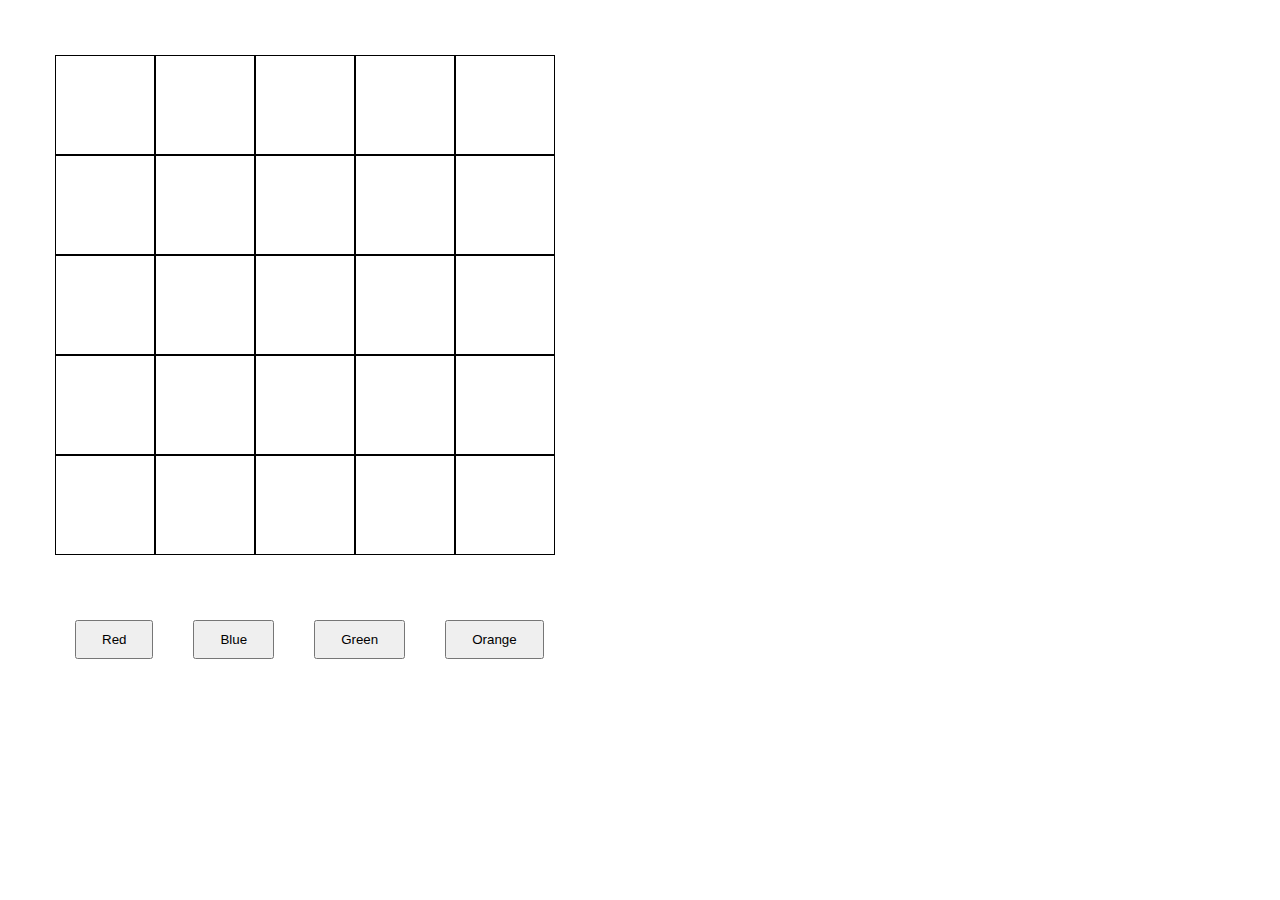
<file: Color Square/index.html>
<!DOCTYPE html>
<html>
  <head>
    <meta charset='UTF-8' />
    <title>PAGE NAME HERE</title>
    <link rel='stylesheet' href='styles.css'/>
    <script src="https://ajax.googleapis.com/ajax/libs/jquery/3.2.1/jquery.min.js"></script>
    <script src="javascript.js"></script>
  </head>
  <body>
    <div class="field">
      <div class="grid-item"></div>
      <div class="grid-item"></div>
      <div class="grid-item"></div>
      <div class="grid-item"></div>
      <div class="grid-item"></div>
      <div class="grid-item"></div>
      <div class="grid-item"></div>
      <div class="grid-item"></div>
      <div class="grid-item"></div>
      <div class="grid-item"></div>
      <div class="grid-item"></div>
      <div class="grid-item"></div>
      <div class="grid-item"></div>
      <div class="grid-item"></div>
      <div class="grid-item"></div>
      <div class="grid-item"></div>
      <div class="grid-item"></div>
      <div class="grid-item"></div>
      <div class="grid-item"></div>
      <div class="grid-item"></div>
      <div class="grid-item"></div>
      <div class="grid-item"></div>
      <div class="grid-item"></div>
      <div class="grid-item"></div>
      <div class="grid-item"></div>
    </div>
    <div class="button-container">
      <button id="red">Red</button>
      <button id="blue">Blue</button>
      <button id="green">Green</button>
      <button id="orange">Orange</button>
    </div>
  </body>
</html>
</file>
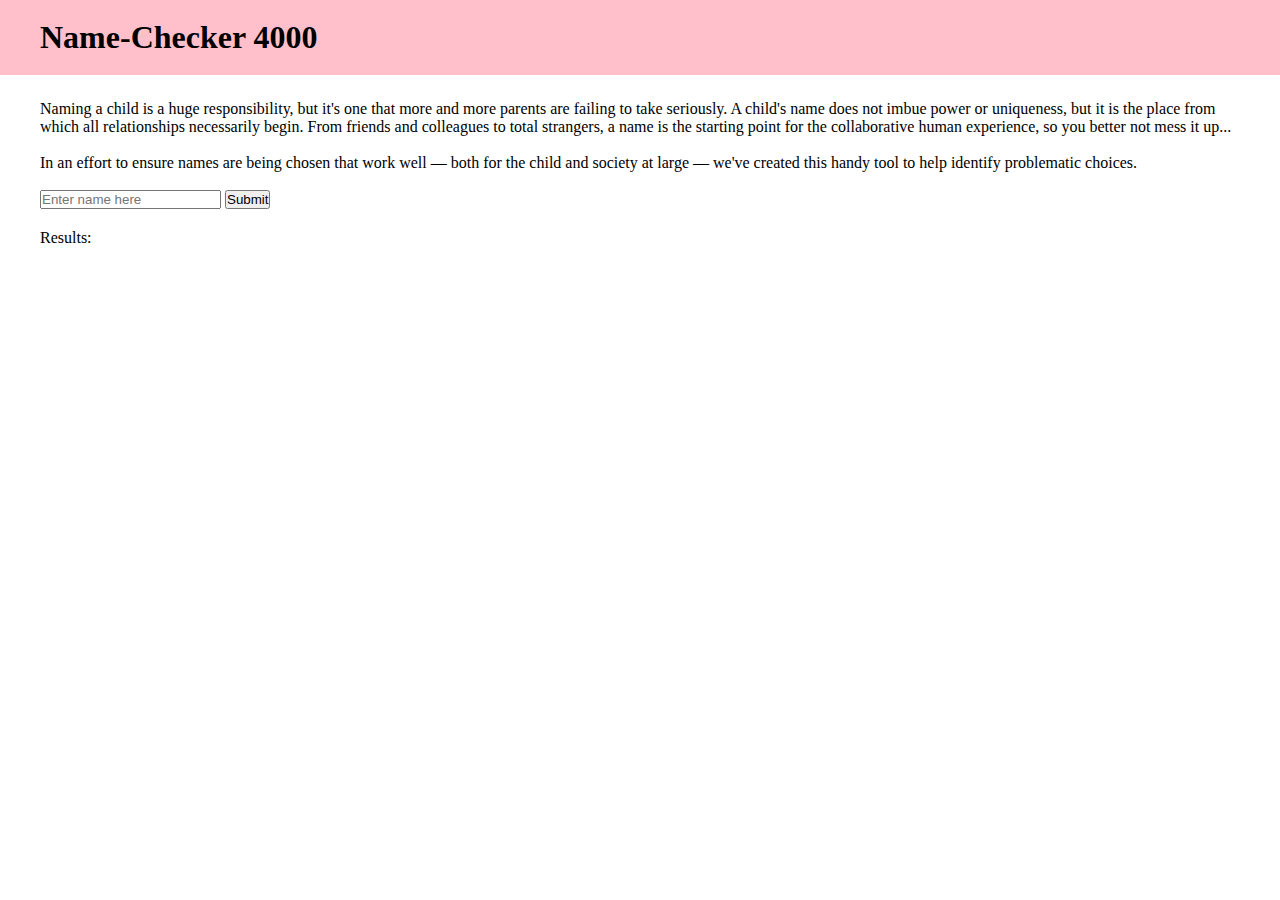
<file: name-approvals/index.html>
<!DOCTYPE html>
<html>
  <head>
    <meta charset='UTF-8' />
    <title>Name-Checker 4000</title>
    <link rel='stylesheet' href='styles.css'/>
    <script src="https://ajax.googleapis.com/ajax/libs/jquery/3.2.1/jquery.min.js"></script>
    <script src="name-approval.js"></script>
  </head>
  <body>
    <div class="header-container">
      <header>
        <h1>Name-Checker 4000</h1>
      </header>
    </div>
    <div class="page-container">
      <div class="page">
        <p>
          Naming a child is a huge responsibility, but it's one that more and
          more parents are failing to take seriously. A child's name does not
          imbue power or uniqueness, but it is the place from which all relationships
          necessarily begin. From friends and colleagues to total strangers, a
          name is the starting point for the collaborative human experience,
          so you better not mess it up...
        </p><br />
        <p>
          In an effort to ensure names are being chosen that work well — both for
          the child and society at large — we've created this handy tool to
          help identify problematic choices.
        </p><br />
        <input type="text" id="nameField" name="your-name" placeholder="Enter name here">
        </input>
        <button id="name-submit">Submit</button>
        <div class="results-container">
          <div>Results: <span id="results-span"></span></div>
        </div>
      </div>
    </div>
  </body>
</html>
</file>
<file: Color Square/styles.css>
* {
  margin: 0;
  padding: 0;
  box-sizing: border-box;
}

.field {
  height: 500px;
  width: 500px;
  margin: 55px;
  display: grid;
  grid-template-columns: repeat(5, 20%);
  grid-template-rows: repeat(5, 20%);
}

button {
  margin: 10px 20px;
  padding: 10px 25px;
}

.grid-item {
  border: 1px solid black;
  height: 100%;
  width: 100%;
}

.button-container {
  margin: 15px 0px 0px 55px;
  display: flex;
  justify-content: space-between;
  width: 500px;
}
</file>
<file: name-approvals/styles.css>
* {
  margin: 0;
  padding: 0;
  box-sizing: border-box;
}

.header-container {
  width: 100%;
  height: 75px;
  background-color: pink;
  display: flex;
  justify-content: center;
  align-items: center;
}

header, .page {
  width: 1200px;
}

.page-container {
  width: 100%;
  height: 700px;

  display: flex;
  justify-content: center;
}

.page {
  height: 100%;
  padding-top: 25px;
}

.results-container {
  padding-top: 20px;
}
</file>
